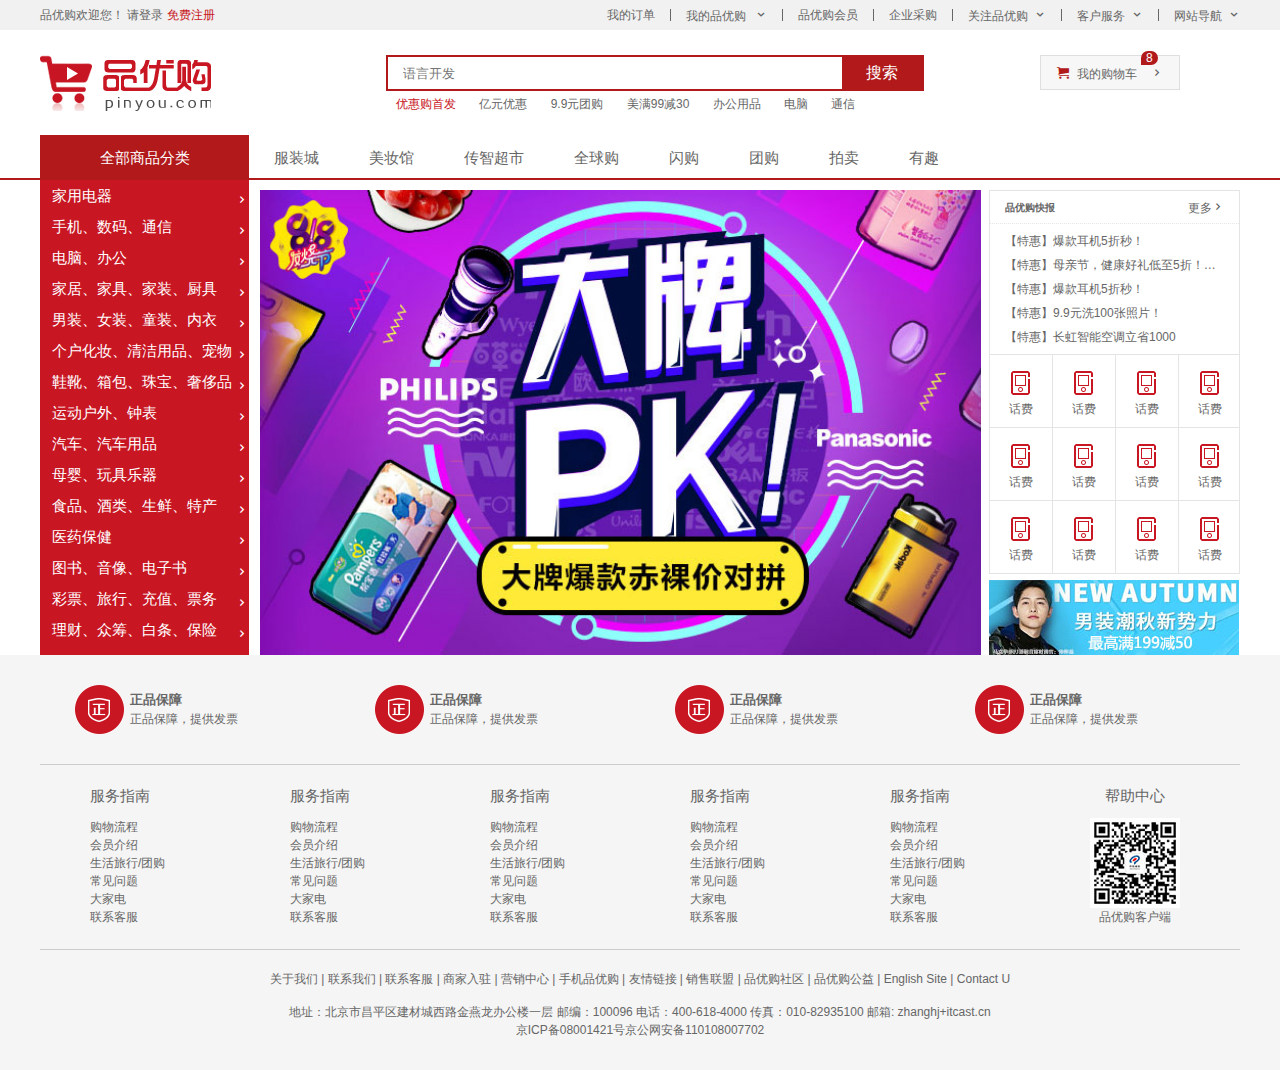
<file: index.html>
<!DOCTYPE html>
<html lang="en">

<head>
    <meta charset="UTF-8">
    <meta name="viewport" content="width=device-width, initial-scale=1.0">
    <title>品优购-综合网购首选-正品低价、品质保障、配送及时、轻松购物！</title>
    <meta name="description" content="品优购JD.COM-专业的综合网上购物商城,销售家电、数码通讯、电脑、家居百货、服装服饰、母婴、图书、食品等数万个品牌优质商品.便捷、诚信的服务，为您提供愉悦的网上购物体验!" />
    <meta name="Keywords" content="网上购物,网上商城,手机,笔记本,电脑,MP3,CD,VCD,DV,相机,数码,配件,手表,存储卡,品优购" />
    <link rel="shortcut icon" href="favicon.ico" type="image/x-icon">
    <link rel="stylesheet" href="css/base.css">
    <link rel="stylesheet" href="css/common.css">
    <link rel="stylesheet" href="css/index.css">

</head>

<body>
    <!--  快捷导航模块 -->
    <div class="shortcut ">
        <div class="w">
            <div class="fl">
                <ul>
                    <li>品优购欢迎您！&nbsp;</li>
                    <li>
                        <a href="#">请登录&nbsp;</a><a href="regieter.html" class="style_red">免费注册</a>
                    </li>
                </ul>
            </div>
            <div class="fr">
                <ul>
                    <li> 我的订单</li>
                    <li></li>
                    <li class="arrow-icon">我的品优购 </li>
                    <li></li>
                    <li>品优购会员</li>
                    <li></li>
                    <li>企业采购</li>
                    <li></li>
                    <li class="arrow-icon">关注品优购</li>
                    <li></li>
                    <li class="arrow-icon">客户服务</li>
                    <li></li>
                    <li class="arrow-icon">网站导航</li>

                </ul>
            </div>
        </div>








    </div>
    <!--  header头部模块制作 -->
    <div class="header w">
        <div class="logo">
            <h1>
                <a href="index.html" title="品优购商城">品优购商城</a>

            </h1>
        </div>
        <div class="search">
            <input type="search" name="" id=" " placeholder="语言开发">
            <button>搜索</button>

        </div>
        <div class="hotwords">

            <a href="#" class="style_red">优惠购首发</a>
            <a href="#">亿元优惠</a>
            <a href="#">9.9元团购</a>
            <a href="#">美满99减30</a>
            <a href="#">办公用品</a>
            <a href="#">电脑</a>
            <a href="#">通信</a>




        </div>
        <div class="shopcar">
            我的购物车
            <i class="count">8</i>
        </div>
    </div>
    <div class="nav">
        <div class="w">
            <div class="dropdown">
                <div class="dt">全部商品分类</div>

                <div class="dd">
                    <ul>
                        <li><a href="#">家用电器</a></li>
                        <li><a href="#">手机、数码、通信</a></li>
                        <li><a href="#">电脑、办公</a></li>
                        <li><a href="#">家居、家具、家装、厨具</a></li>
                        <li><a href="#">男装、女装、童装、内衣</a></li>
                        <li><a href="#">个户化妆、清洁用品、宠物</a></li>
                        <li><a href="#">鞋靴、箱包、珠宝、奢侈品</a></li>
                        <li><a href="#">运动户外、钟表</a></li>
                        <li><a href="#">汽车、汽车用品</a></li>
                        <li><a href="#">母婴、玩具乐器</a></li>
                        <li><a href="#">食品、酒类、生鲜、特产</a></li>
                        <li><a href="#">医药保健</a></li>
                        <li><a href="#">图书、音像、电子书</a></li>
                        <li><a href="#">彩票、旅行、充值、票务</a></li>
                        <li><a href="#">理财、众筹、白条、保险</a></li>


                    </ul>




                </div>
            </div>
            <div class="navitems">
                <a href="#">服装城</a>
                <a href="#">美妆馆</a>
                <a href="#">传智超市</a>
                <a href="#">全球购</a>
                <a href="#">闪购</a>
                <a href="#">团购</a>
                <a href="#">拍卖</a>
                <a href="#">有趣</a>
            </div>
        </div>

    </div>
    <!-- 首页专有模块 -->
    <div class="w">
        <div class="main">
            <div class="focus">
                <img src="upload/focus.jpg" alt="" height="465px">

            </div>
            <div class="newsflash">
                <div class="news">
                    <div class="new-hd">
                        <h5>品优购快报</h5>
                        <a href="#" class="more">更多</a>
                    </div>
                    <div class="news-body">
                        <ul>
                            <li><a href="#">【特惠】爆款耳机5折秒！</a></li>
                            <li><a href="#">【特惠】母亲节，健康好礼低至5折！啦啦啦啦</a></li>
                            <li><a href="#">【特惠】爆款耳机5折秒！</a></li>
                            <li><a href="#">【特惠】9.9元洗100张照片！</a></li>
                            <li><a href="#">【特惠】长虹智能空调立省1000</a></li>
                        </ul>



                    </div>
                </div>
                <div class="lifeservice">
                    <ul>
                        <li>
                            <i></i>
                            <p>话费</p>
                        </li>
                        <li>
                            <i></i>
                            <p>话费</p>
                        </li>
                        <li>
                            <i></i>
                            <p>话费</p>
                        </li>
                        <li>
                            <i></i>
                            <p>话费</p>
                        </li>
                        <li>
                            <i></i>
                            <p>话费</p>
                        </li>
                        <li>
                            <i></i>
                            <p>话费</p>
                        </li>
                        <li>
                            <i></i>
                            <p>话费</p>
                        </li>
                        <li>
                            <i></i>
                            <p>话费</p>
                        </li>
                        <li>
                            <i></i>
                            <p>话费</p>
                        </li>
                        <li>
                            <i></i>
                            <p>话费</p>
                        </li>
                        <li>
                            <i></i>
                            <p>话费</p>
                        </li>
                        <li>
                            <i></i>
                            <p>话费</p>
                        </li>

                    </ul>








                </div>
                <div class="bargain">
                    <img src="upload/bargain.jpg" alt="">
                </div>

            </div>




        </div>
    </div>
    <!-- 底部模块 -->
    <div class="footer">
        <div class="w">
            <div class="mod_service">
                <ul>

                    <li>
                        <h5></h5>
                        <div>
                            <h4>正品保障</h4>
                            <p>正品保障，提供发票</p>
                        </div>
                    </li>
                    <li>
                        <h5></h5>
                        <div>
                            <h4>正品保障</h4>
                            <p>正品保障，提供发票</p>
                        </div>
                    </li>
                    <li>
                        <h5></h5>
                        <div>
                            <h4>正品保障</h4>
                            <p>正品保障，提供发票</p>
                        </div>
                    </li>
                    <li>
                        <h5></h5>
                        <div>
                            <h4>正品保障</h4>
                            <p>正品保障，提供发票</p>
                        </div>
                    </li>



                </ul>
            </div>
            <div class="mod_help">
                <dl>
                    <dt>服务指南</dt>
                    <dd>购物流程</dd>
                    <dd>会员介绍</dd>
                    <dd>生活旅行/团购</dd>
                    <dd>常见问题</dd>
                    <dd>大家电</dd>
                    <dd>联系客服</dd>
                </dl>
                <dl>
                    <dt>服务指南</dt>
                    <dd>购物流程</dd>
                    <dd>会员介绍</dd>
                    <dd>生活旅行/团购</dd>
                    <dd>常见问题</dd>
                    <dd>大家电</dd>
                    <dd>联系客服</dd>
                </dl>
                <dl>
                    <dt>服务指南</dt>
                    <dd>购物流程</dd>
                    <dd>会员介绍</dd>
                    <dd>生活旅行/团购</dd>
                    <dd>常见问题</dd>
                    <dd>大家电</dd>
                    <dd>联系客服</dd>
                </dl>
                <dl>
                    <dt>服务指南</dt>
                    <dd>购物流程</dd>
                    <dd>会员介绍</dd>
                    <dd>生活旅行/团购</dd>
                    <dd>常见问题</dd>
                    <dd>大家电</dd>
                    <dd>联系客服</dd>
                </dl>
                <dl>
                    <dt>服务指南</dt>
                    <dd>购物流程</dd>
                    <dd>会员介绍</dd>
                    <dd>生活旅行/团购</dd>
                    <dd>常见问题</dd>
                    <dd>大家电</dd>
                    <dd>联系客服</dd>
                </dl>
                <dl>
                    <dt>帮助中心</dt>
                    <dd><img src="images/wx_cz.jpg" alt=""></dd>
                    <dd>品优购客户端</dd>


                </dl>


            </div>
            <div class="mod_copyright">
                <div class="links">关于我们 | 联系我们 | 联系客服 | 商家入驻 | 营销中心 | 手机品优购 | 友情链接 | 销售联盟 | 品优购社区 | 品优购公益 | English Site | Contact U</div>
                <div class="copyright">
                    地址：北京市昌平区建材城西路金燕龙办公楼一层 邮编：100096 电话：400-618-4000 传真：010-82935100 邮箱: zhanghj+itcast.cn <br> 京ICP备08001421号京公网安备110108007702
                </div>

            </div>

        </div>


    </div>

</body>

</html>
</file>
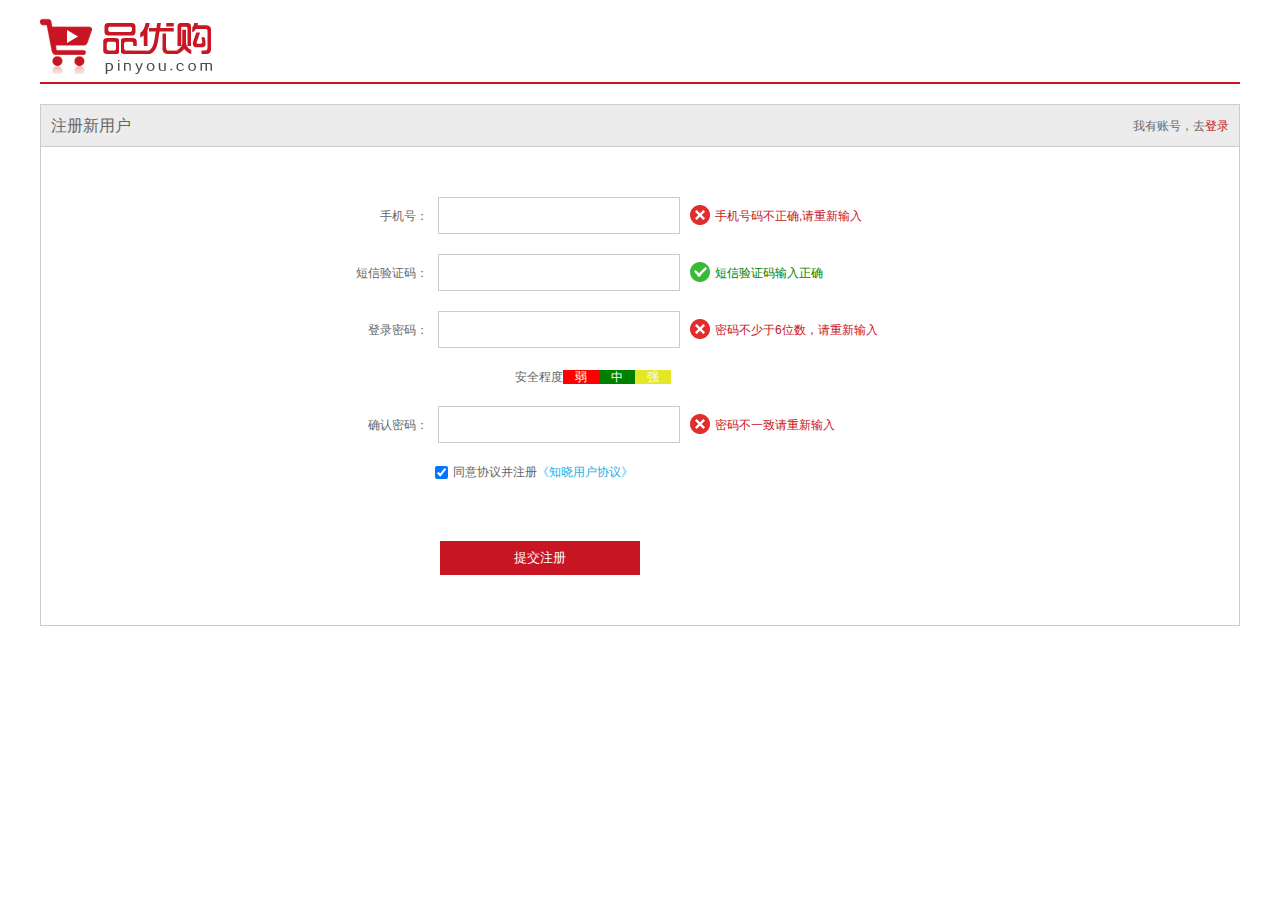
<file: regieter.html>
<!DOCTYPE html>
<html lang="en">

<head>
    <meta charset="UTF-8">
    <meta name="viewport" content="width=device-width, initial-scale=1.0">
    <title>注册页面</title>
    <meta name="description" content="品优购JD.COM-专业的综合网上购物商城,销售家电、数码通讯、电脑、家居百货、服装服饰、母婴、图书、食品等数万个品牌优质商品.便捷、诚信的服务，为您提供愉悦的网上购物体验!" />
    <meta name="Keywords" content="网上购物,网上商城,手机,笔记本,电脑,MP3,CD,VCD,DV,相机,数码,配件,手表,存储卡,品优购" />
    <link rel="shortcut icon" href="favicon.ico" type="image/x-icon">
    <link rel="stylesheet" href="css/base.css">
    <link rel="stylesheet" href="css/register.css">

</head>

<body>
    <div class="w">
        <div class="header">
            <div class="logo">
                <a href="index.html"> <img src="images/logo.png" alt=""></a>
            </div>
        </div>
        <div class="registerarea">
            <h3>注册新用户
                <div class="loign-word">我有账号，去<a href="#">登录</a></div>
            </h3>
            <div class="reg-form">
                <ul>
                    <li><label for="">手机号：</label><input type="text" class="inp"><span class="error"><i class="error_icon"></i>手机号码不正确,请重新输入</span></li>
                    <li><label for="">短信验证码：</label><input type="text" class="inp"><span class="success"><i class="success_icon"></i>短信验证码输入正确</span></li>
                    <li><label for="">登录密码：</label><input type="text" class="inp"><span class="error"><i class="error_icon"></i>密码不少于6位数，请重新输入</span></li>
                    <li class="safe">安全程度<em class="ruo">弱</em><em class="zhong">中</em><em class="qiang">强</em></li>
                    <li><label for="">确认密码：</label><input type="text" class="inp"><span class="error"><i class="error_icon"></i>密码不一致请重新输入</span></li>
                    <li class="agree"><input type="checkbox" name="" id="" checked>同意协议并注册<a href="#">《知晓用户协议》</a></li>
                    <li>
                        <input type="submit" value="提交注册" class="btn">
                    </li>

                </ul>

            </div>

        </div>
        <div class="footer"></div>
    </div>


</body>

</html>
</file>
<file: css/base.css>
/* 把我们所有标签的内外边距清零 */

* {
    margin: 0;
    padding: 0;
    box-sizing: border-box;
}


/* em 和 i 斜体的文字不倾斜 */

em,
i {
    font-style: normal
}


/* 去掉li 的小圆点 */

li {
    list-style: none
}

img {
    /* border 0 照顾低版本浏览器 如果 图片外面包含了链接会有边框的问题 */
    border: 0;
    /* 取消图片底侧有空白缝隙的问题 */
    vertical-align: middle
}

button {
    /* 当我们鼠标经过button 按钮的时候，鼠标变成小手 */
    cursor: pointer
}

a {
    color: #666;
    text-decoration: none
}

a:hover {
    color: #c81623
}

button,
input {
    /* "\5B8B\4F53" 就是宋体的意思 这样浏览器兼容性比较好 */
    font-family: Microsoft YaHei, Heiti SC, tahoma, arial, Hiragino Sans GB, "\5B8B\4F53", sans-serif;
    border: 0;
    background-color: none;
}

body {
    /* CSS3 抗锯齿形 让文字显示的更加清晰 */
    -webkit-font-smoothing: antialiased;
    background-color: #fff;
    font: 12px/1.5 Microsoft YaHei, Heiti SC, tahoma, arial, Hiragino Sans GB, "\5B8B\4F53", sans-serif;
    color: #666
}

.hide,
.none {
    display: none
}


/* 清除浮动 */

.clearfix:after {
    visibility: hidden;
    clear: both;
    display: block;
    content: ".";
    height: 0
}

.clearfix {
    *zoom: 1
}
</file>
<file: css/common.css>
/* 声明字体图标 */

@font-face {
    font-family: 'icomoon';
    src: url('../fonts/icomoon.eot?tomleg');
    src: url('../nts/icomoon.eot?tomleg#iefix') format('embedded-opentype'), url('../fonts/icomoon.ttf?tomleg') format('truetype'), url('../fonts/icomoon.woff?tomleg') format('woff'), url('../fonts/icomoon.svg?tomleg#icomoon') format('svg');
    font-weight: normal;
    font-style: normal;
    font-display: block;
}


/* 版心 */

.w {
    width: 1200px;
    margin: 0 auto;
}


/* 快捷导航 */

.shortcut {
    height: 30px;
    background-color: #f1f1f1;
}

.fl {
    float: left;
}

.fr {
    float: right;
}

.style_red {
    color: #c81623;
}

.shortcut ul li {
    float: left;
    line-height: 30px;
}

.fr ul li:nth-child(even) {
    width: 1px;
    height: 12px;
    background-color: #666666;
    margin: 9px 15px 0px;
}

.arrow-icon::after {
    margin-left: 6px;
    content: '\e91e';
    font-family: 'icomoon';
}

.header {
    position: relative;
    height: 105px;
}

.logo {
    position: absolute;
    top: 25px;
    width: 171px;
    height: 61px;
}

.logo a {
    text-indent: -9999px;
    overflow: hidden;
    display: block;
    width: 171px;
    height: 61px;
    background: url(../images/logo.png) no-repeat;
}

.search {
    position: absolute;
    top: 25px;
    left: 346px;
    width: 538px;
    height: 36px;
    border: 2px solid #b1191a;
}

.search input {
    float: left;
    width: 454px;
    height: 32px;
    padding-left: 15px;
}

.search button {
    float: right;
    width: 80px;
    height: 32px;
    color: #ffffff;
    font-size: 16px;
    background-color: #b1191a;
}

.hotwords {
    position: absolute;
    top: 65px;
    left: 346px;
}

.hotwords a {
    margin: 0 10px;
}

.shopcar {
    position: absolute;
    right: 60px;
    top: 25px;
    width: 140px;
    height: 35px;
    line-height: 35px;
    text-align: center;
    border: 1px solid #dfdfdf;
    background-color: #f7f7f7;
}

.shopcar::before {
    margin-right: 5px;
    color: #b1191a;
    content: '\e93a';
    font-family: 'icomoon';
}

.shopcar::after {
    margin-left: 10px;
    content: '\e920';
    font-family: 'icomoon';
}

.count {
    position: absolute;
    top: -5px;
    left: 100px;
    height: 14px;
    line-height: 14px;
    color: #ffffff;
    background-color: #b1191a;
    padding: 0 5px;
    border-radius: 7px 7px 7px 0;
}

.nav {
    width: 100%;
    height: 45px;
    border-bottom: 2px solid #b1191a;
}

.nav .dropdown {
    float: left;
    width: 209px;
    height: 45px;
    background-color: #b1191a;
}

.nav .dropdown .dt {
    width: 100%;
    height: 100%;
    color: #ffffff;
    line-height: 45px;
    text-align: center;
    font-size: 15px;
}

.nav .dropdown .dd {
    display: block;
    width: 209px;
    height: 475px;
    background-color: #c81623;
}

.nav .dropdown .dd li {
    position: relative;
    margin-left: 2px;
    padding-left: 10px;
    height: 31px;
    width: 100%;
    color: #ffffff;
    line-height: 31px;
    text-align: left;
}

.nav .dropdown .dd li::after {
    position: absolute;
    top: 5px;
    right: 3px;
    content: '\e920';
    font-family: 'icomoon';
}

.nav .dropdown .dd li a {
    font-size: 15px;
    color: #ffffff;
}

.nav .dropdown .dd li:hover {
    background-color: #ffffff;
}

.nav .dropdown .dd li:hover a {
    color: #c81623;
}

.nav .navitems {
    float: left;
}

.nav .navitems a {
    float: left;
    display: block;
    height: 45px;
    line-height: 45px;
    font-size: 15px;
    margin: 0 25px;
}

.footer {
    color: #666666;
    padding-top: 30px;
    height: 415px;
    background-color: #f5f5f5;
}

.mod_service {
    height: 80px;
    border-bottom: 1px solid #cccccc;
}

.mod_service ul li {
    padding-left: 35px;
    float: left;
    width: 300px;
    height: 50px;
}

.mod_service ul li h5 {
    float: left;
    width: 50px;
    height: 50px;
    background: url(../images/icons.png) no-repeat;
    background-position: -253px -3px;
}

.mod_service ul li div {
    padding-left: 5px;
    padding-top: 5px;
    float: left;
}

.mod_service ul li div>h4 {
    font-size: 13px;
}

.mod_help {
    height: 185px;
    border-bottom: 1px solid #cccccc;
    padding-top: 20px;
    padding-left: 50px;
}

.mod_help dl {
    float: left;
    width: 200px;
}

.mod_help dl:last-child {
    width: 90px;
}

.mod_help dl dt {
    font-size: 15px;
    margin-bottom: 10px;
}

.mod_help dl:last-child {
    text-align: center;
}

.mod_copyright {
    text-align: center;
    padding-top: 20px;
}

.links {
    margin-bottom: 15px;
}
</file>
<file: css/index.css>
.main {
    margin-top: 10px;
    width: 980px;
    height: 465px;
    margin-left: 220px;
}

.main .focus {
    overflow: hidden;
    float: left;
    width: 721px;
    height: 100%;
}

.main .newsflash {
    float: right;
    width: 251px;
    height: 100%;
}

.newsflash .news {
    height: 165px;
    border: 1px solid #e4e4e4;
}

.news .new-hd {
    padding: 0 15px;
    line-height: 33px;
    height: 33px;
    border-bottom: 1px dotted #e4e4e4;
}

.news .new-hd h5 {
    float: left;
}

.news .new-hd .more {
    float: right;
}

.news .new-hd .more::after {
    content: '\e920';
    font-family: 'icomoon';
}

.news .news-body {
    padding: 5px 15px 0;
}

.news .news-body ul li {
    height: 24px;
    line-height: 24px;
    overflow: hidden;
    white-space: nowrap;
    text-overflow: ellipsis;
}

.newsflash .lifeservice {
    overflow: hidden;
    height: 219px;
    border: 1px solid #e4e4e4;
    border-top: 0px;
}

.lifeservice ul {
    width: 252px;
}

.lifeservice ul li {
    float: left;
    padding-top: 12px;
    width: 63px;
    height: 73px;
    text-align: center;
    border-right: 1px solid #e4e4e4;
    border-bottom: 1px solid #e4e4e4;
}

.lifeservice ul li i {
    display: inline-block;
    width: 24px;
    height: 28px;
    background: url(../images/icons.png) no-repeat -17px -12px;
}

.bargain {
    margin-top: 6px;
}
</file>
<file: css/register.css>
.w {
    width: 1200px;
    margin: 0 auto;
}

.header {
    height: 84px;
    border-bottom: 2px solid #c81523;
}

.logo {
    padding-top: 18px;
}

.registerarea {
    margin-top: 20px;
    height: 522px;
    border: 1px solid #cccccc;
}

.registerarea h3 {
    padding: 0 10px;
    line-height: 42px;
    height: 42px;
    background-color: #ececec;
    border-bottom: 1px solid #cccccc;
    font-size: 16px;
    font-weight: 400;
}

.registerarea h3 a {
    color: #c81523;
}

.loign-word {
    float: right;
    font-size: 12px;
    font-weight: 400;
}

.reg-form {
    width: 600px;
    margin: 50px auto;
}

.reg-form ul li {
    margin-bottom: 20px;
}

.reg-form ul li label {
    display: inline-block;
    width: 88px;
    text-align: right;
}

.reg-form ul li .inp {
    margin: 0 10px;
    width: 242px;
    height: 37px;
    border: 1px solid #cccccc;
}

.reg-form ul li .error {
    color: #c81523;
}

.error_icon {
    display: inline-block;
    vertical-align: middle;
    width: 20px;
    height: 20px;
    background: url(../images/error.png) no-repeat;
    margin-top: -3px;
    margin-right: 5px;
}

.success {
    color: green;
}

.success_icon {
    display: inline-block;
    vertical-align: middle;
    width: 20px;
    height: 20px;
    background: url(../images/success.png) no-repeat;
    margin-top: -3px;
    margin-right: 5px;
}

.safe {
    padding-left: 175px;
}

.safe em {
    color: white;
    padding: 0 12px;
}

.safe .ruo {
    background-color: red;
}

.safe .zhong {
    background-color: green;
}

.safe .qiang {
    background-color: rgb(230, 230, 40);
}

.agree {
    padding-left: 95px;
}

.agree input {
    vertical-align: middle;
    margin-right: 5px;
}

.agree a {
    color: rgb(39, 177, 231);
}

.btn {
    margin-top: 40px;
    margin-left: 100px;
    width: 200px;
    height: 34px;
    color: white;
    background-color: #c81523;
}
</file>
